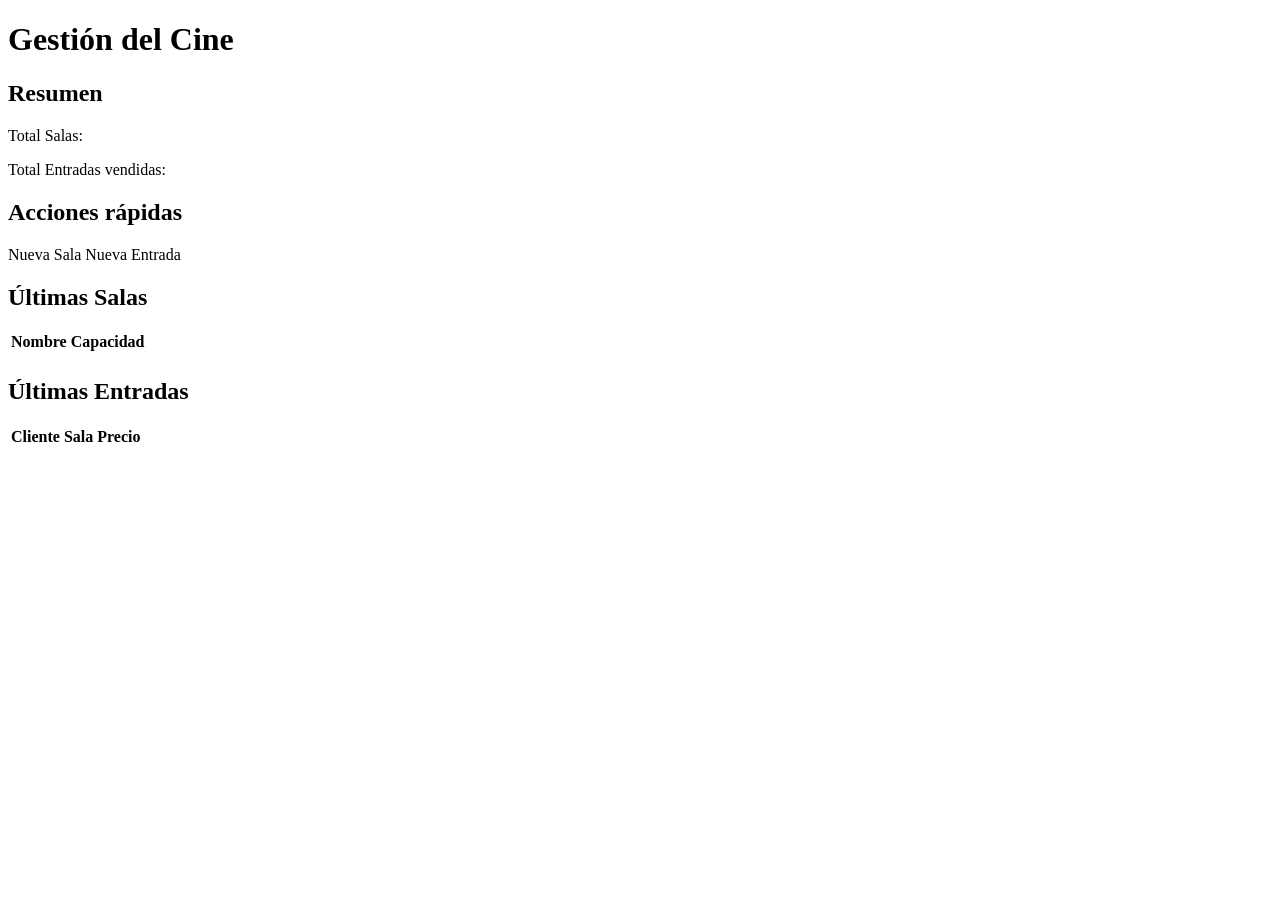
<file: RobertoMontanesRamos/src/main/resources/templates/index.html>
<!DOCTYPE html>
<html xmlns:th="http://www.thymeleaf.org">
    <title>Inicio - Cine</title>
</head>
<body>
<div th:replace="fragments/header :: header"></div>

<main class="container my-5">
    <h1 class="mb-4">Gestión del Cine</h1>
    
    <div class="row">
        <div class="col-md-6">
            <div class="card mb-4">
                <div class="card-header bg-primary text-white">
                    <h2>Resumen</h2>
                </div>
                <div class="card-body">
                    <p>Total Salas: <span th:text="${#lists.size(salas)}" class="badge bg-secondary"></span></p>
                    <p>Total Entradas vendidas: <span th:text="${#lists.size(entradas)}" class="badge bg-success"></span></p>
                </div>
            </div>
        </div>
        
        <div class="col-md-6">
            <div class="card mb-4">
                <div class="card-header bg-primary text-white">
                    <h2>Acciones rápidas</h2>
                </div>
                <div class="card-body">
                    <a th:href="@{/admin/sala/nueva}" class="btn btn-success me-2">Nueva Sala</a>
                    <a th:href="@{/admin/entrada/nueva}" class="btn btn-success">Nueva Entrada</a>
                </div>
            </div>
        </div>
    </div>
    
    <div class="row">
        <div class="col-md-6">
            <div class="card">
                <div class="card-header bg-info text-white">
                    <h2>Últimas Salas</h2>
                </div>
                <div class="card-body">
                    <table class="table table-striped">
                        <thead>
                            <tr>
                                <th>Nombre</th>
                                <th>Capacidad</th>
                            </tr>
                        </thead>
                        <tbody>
                            <tr th:each="sala : ${salas}">
                                <td th:text="${sala.nombre}"></td>
                                <td th:text="${sala.capacidad}"></td>
                            </tr>
                        </tbody>
                    </table>
                </div>
            </div>
        </div>
        
        <div class="col-md-6">
            <div class="card">
                <div class="card-header bg-info text-white">
                    <h2>Últimas Entradas</h2>
                </div>
                <div class="card-body">
                    <table class="table table-striped">
                        <thead>
                            <tr>
                                <th>Cliente</th>
                                <th>Sala</th>
                                <th>Precio</th>
                            </tr>
                        </thead>
                        <tbody>
                            <tr th:each="entrada : ${entradas}">
                                <td th:text="${entrada.cliente}"></td>
                                <td th:text="${entrada.sala.nombre}"></td>
                                <td th:text="${#numbers.formatDecimal(entrada.precio, 1, 2)} + ' €'"></td>
                            </tr>
                        </tbody>
                    </table>
                </div>
            </div>
        </div>
    </div>
</main>

<div th:replace="fragments/footer :: footer"></div>
</body>
</html>
</file>
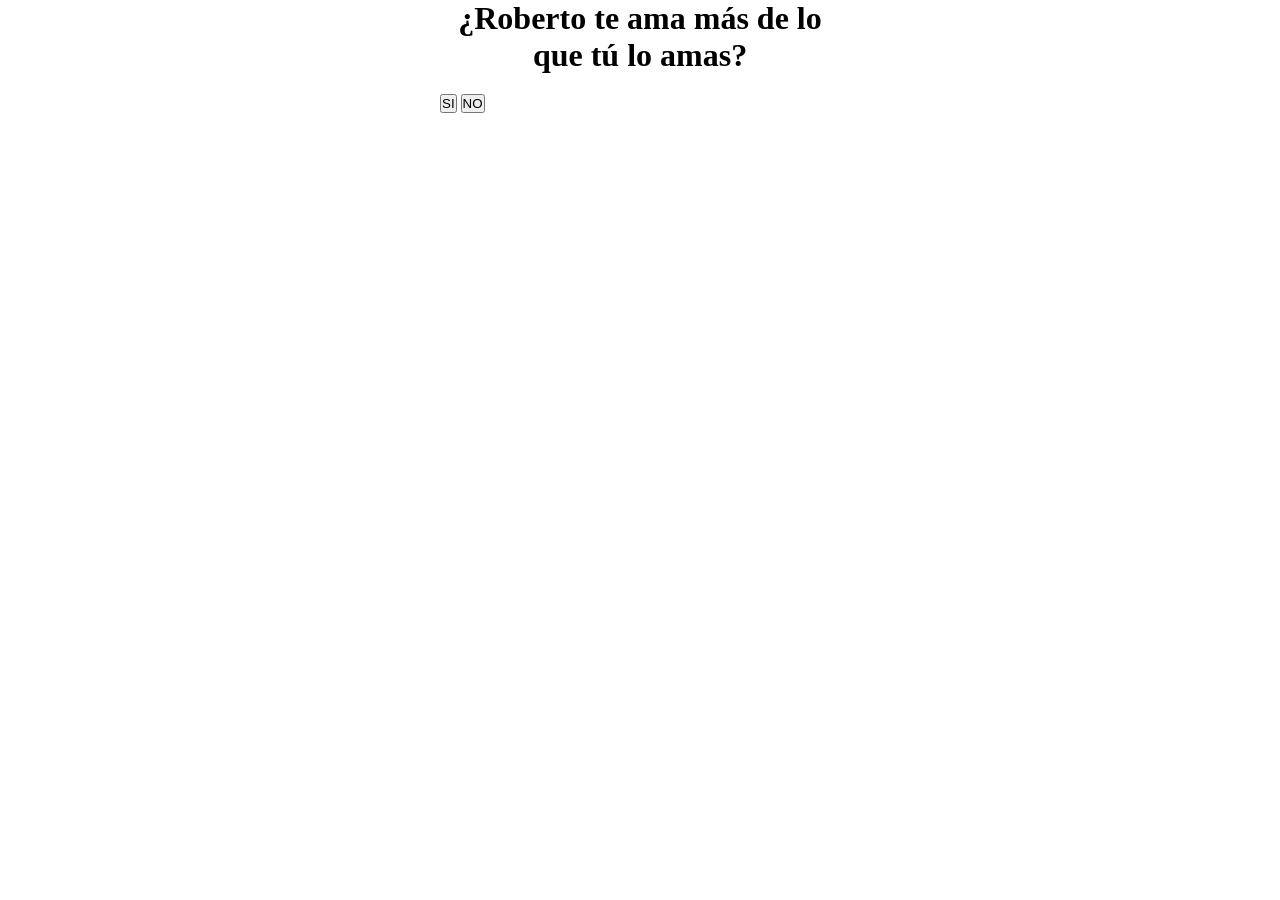
<file: YoMas/src/main/resources/templates/index.html>
<!DOCTYPE html>
<html lang="en">
<head>
    <meta charset="UTF-8">
    <meta name="viewport" content="width=device-width, initial-scale=1.0">
    <title>Document</title>
    <link rel="stylesheet" href="../static/styles.css">
</head>
<body>
    <form action="">
        <header>
            <h1>¿Roberto te ama más de lo que tú lo amas?</h1>            
        </header>
        <main>
            <button id="si">SI</button>
            <button id="no">NO</button>

        </main>
        <footer></footer>
    </form>
</body>
</html>
</file>
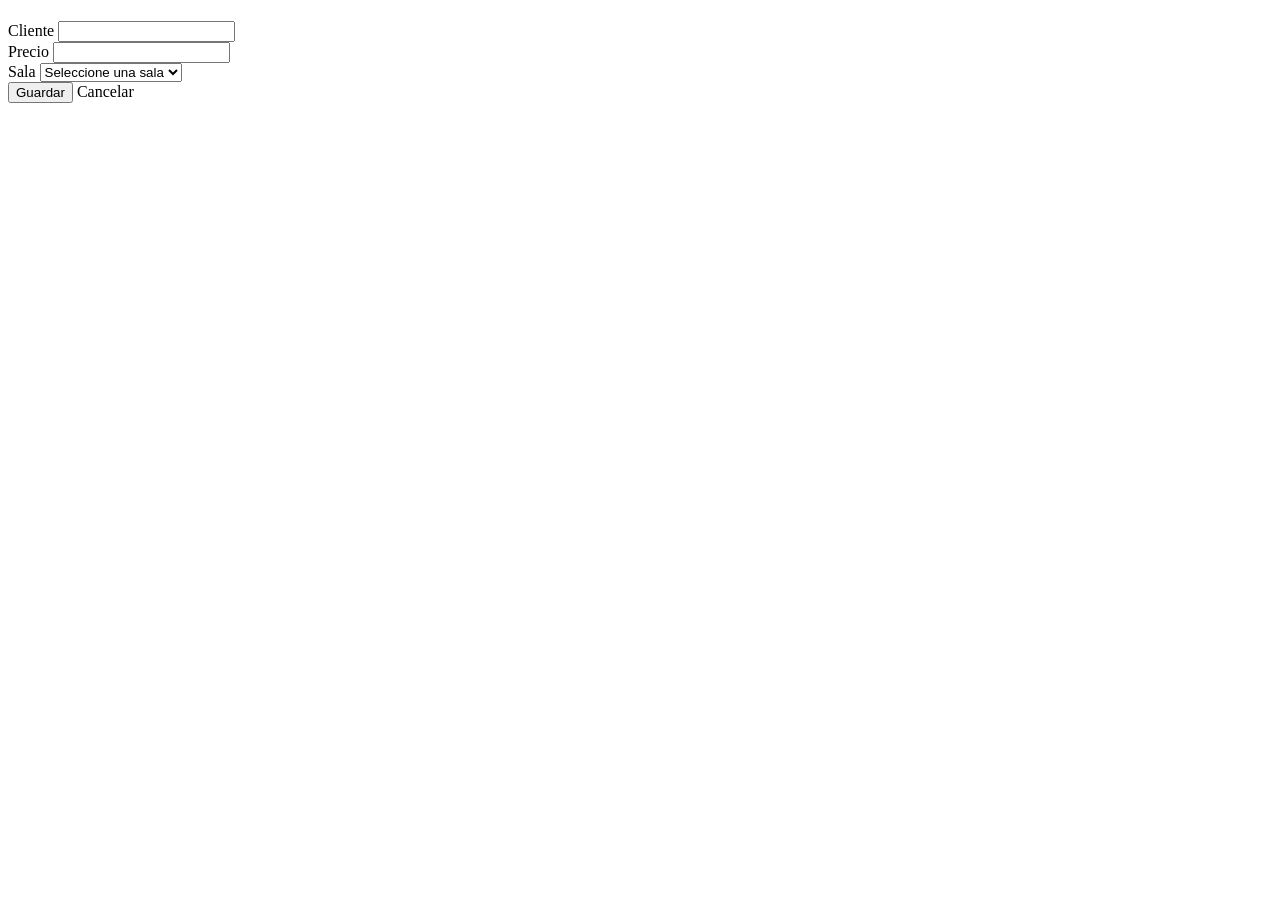
<file: RobertoMontanesRamos/src/main/resources/templates/entrada/entrada-form.html>
<!DOCTYPE html>
<html xmlns:th="http://www.thymeleaf.org">
    <title th:text="${entrada.id != null} ? 'Editar Entrada' : 'Nueva Entrada'"></title>
</head>
<body>
<div th:replace="fragments/header :: header"></div>

<main class="container my-5">
    <h1 class="mb-4" th:text="${entrada.id != null} ? 'Editar Entrada' : 'Nueva Entrada'"></h1>
    
    <form th:action="@{/admin/entrada/submit}" th:object="${entrada}" method="post">
        <div class="mb-3">
            <label for="cliente" class="form-label">Cliente</label>
            <input type="text" class="form-control" id="cliente" th:field="*{cliente}" required>
        </div>
        <div class="mb-3">
            <label for="precio" class="form-label">Precio</label>
            <input type="number" step="0.01" class="form-control" id="precio" th:field="*{precio}" required>
        </div>
        <div class="mb-3">
            <label for="sala" class="form-label">Sala</label>
            <select class="form-select" id="sala" name="salaId" required>
                <option value="">Seleccione una sala</option>
                <option th:each="sala : ${salas}" 
                        th:value="${sala.id}" 
                        th:text="${sala.nombre + ' (Capacidad: ' + sala.capacidad + ')'}"
                        th:selected="${entrada.sala != null and entrada.sala.id == sala.id}">
                </option>
            </select>
        </div>
        
        <button type="submit" class="btn btn-primary">Guardar</button>
        <a th:href="@{/admin/entrada/}" class="btn btn-secondary">Cancelar</a>
    </form>
</main>

<div th:replace="fragments/footer :: footer"></div>
</body>
</html>
</file>
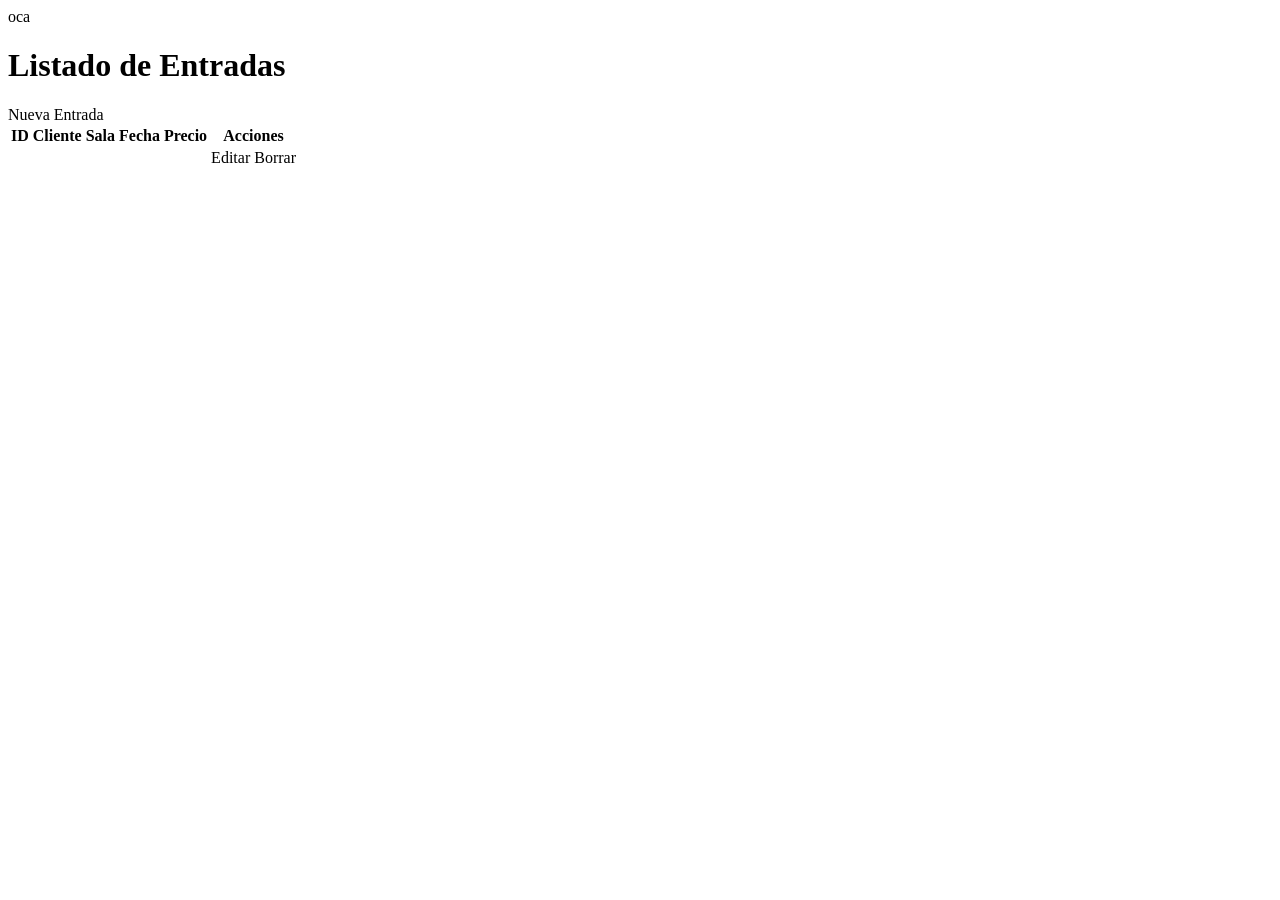
<file: RobertoMontanesRamos/src/main/resources/templates/entrada/list-entradas.html>
<!DOCTYPE html>
<html xmlns:th="http://www.thymeleaf.org">
oca    <title>Listado de Entradas</title>
</head>
<body>
<div th:replace="fragments/header :: header"></div>

<main class="container my-5">
    <h1 class="mb-4">Listado de Entradas</h1>
    
    <a th:href="@{/admin/entrada/nueva}" class="btn btn-primary mb-3">Nueva Entrada</a>
    
    <table class="table table-striped">
        <thead>
            <tr>
                <th>ID</th>
                <th>Cliente</th>
                <th>Sala</th>
                <th>Fecha</th>
                <th>Precio</th>
                <th>Acciones</th>
            </tr>
        </thead>
        <tbody>
            <tr th:each="entrada : ${entradas}">
                <td th:text="${entrada.id}"></td>
                <td th:text="${entrada.cliente}"></td>
                <td th:text="${entrada.sala.nombre}"></td>
                <td th:text="${#temporals.format(entrada.fechaHora, 'dd/MM/yyyy HH:mm')}"></td>
                <td th:text="${#numbers.formatDecimal(entrada.precio, 1, 2)} + ' €'"></td>
                <td>
                    <a th:href="@{/admin/entrada/editar/{id}(id=${entrada.id})}" class="btn btn-sm btn-warning">Editar</a>
                    <a th:href="@{/admin/entrada/borrar/{id}(id=${entrada.id})}" class="btn btn-sm btn-danger">Borrar</a>
                </td>
            </tr>
        </tbody>
    </table>
</main>

<div th:replace="fragments/footer :: footer"></div>
</body>
</html>
</file>
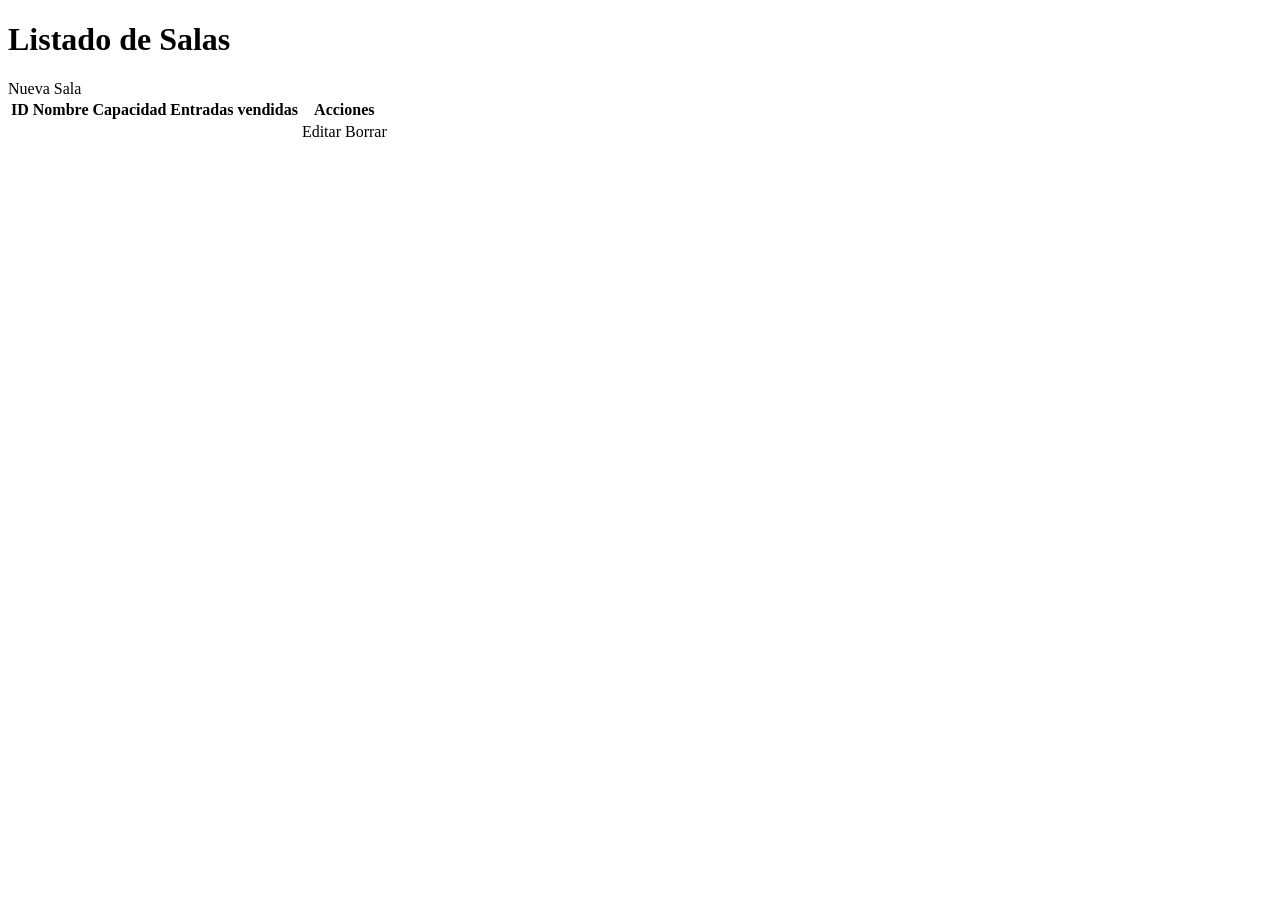
<file: RobertoMontanesRamos/src/main/resources/templates/sala/list-salas.html>
<!DOCTYPE html>
<html xmlns:th="http://www.thymeleaf.org">
    <title>Listado de Salas</title>
</head>
<body>
<div th:replace="fragments/header :: header"></div>

<main class="container my-5">
    <h1 class="mb-4">Listado de Salas</h1>
    
    <a th:href="@{/admin/sala/nueva}" class="btn btn-primary mb-3">Nueva Sala</a>
    
    <table class="table table-striped">
        <thead>
            <tr>
                <th>ID</th>
                <th>Nombre</th>
                <th>Capacidad</th>
                <th>Entradas vendidas</th>
                <th>Acciones</th>
            </tr>
        </thead>
        <tbody>
            <tr th:each="sala : ${salas}">
                <td th:text="${sala.id}"></td>
                <td th:text="${sala.nombre}"></td>
                <td th:text="${sala.capacidad}"></td>
                <td th:text="${#lists.size(sala.entradas)}"></td>
                <td>
                    <a th:href="@{/admin/sala/editar/{id}(id=${sala.id})}" class="btn btn-sm btn-warning">Editar</a>
                    <a th:href="@{/admin/sala/borrar/{id}(id=${sala.id})}" class="btn btn-sm btn-danger">Borrar</a>
                </td>
            </tr>
        </tbody>
    </table>
</main>

<div th:replace="fragments/footer :: footer"></div>
</body>
</html>
</file>
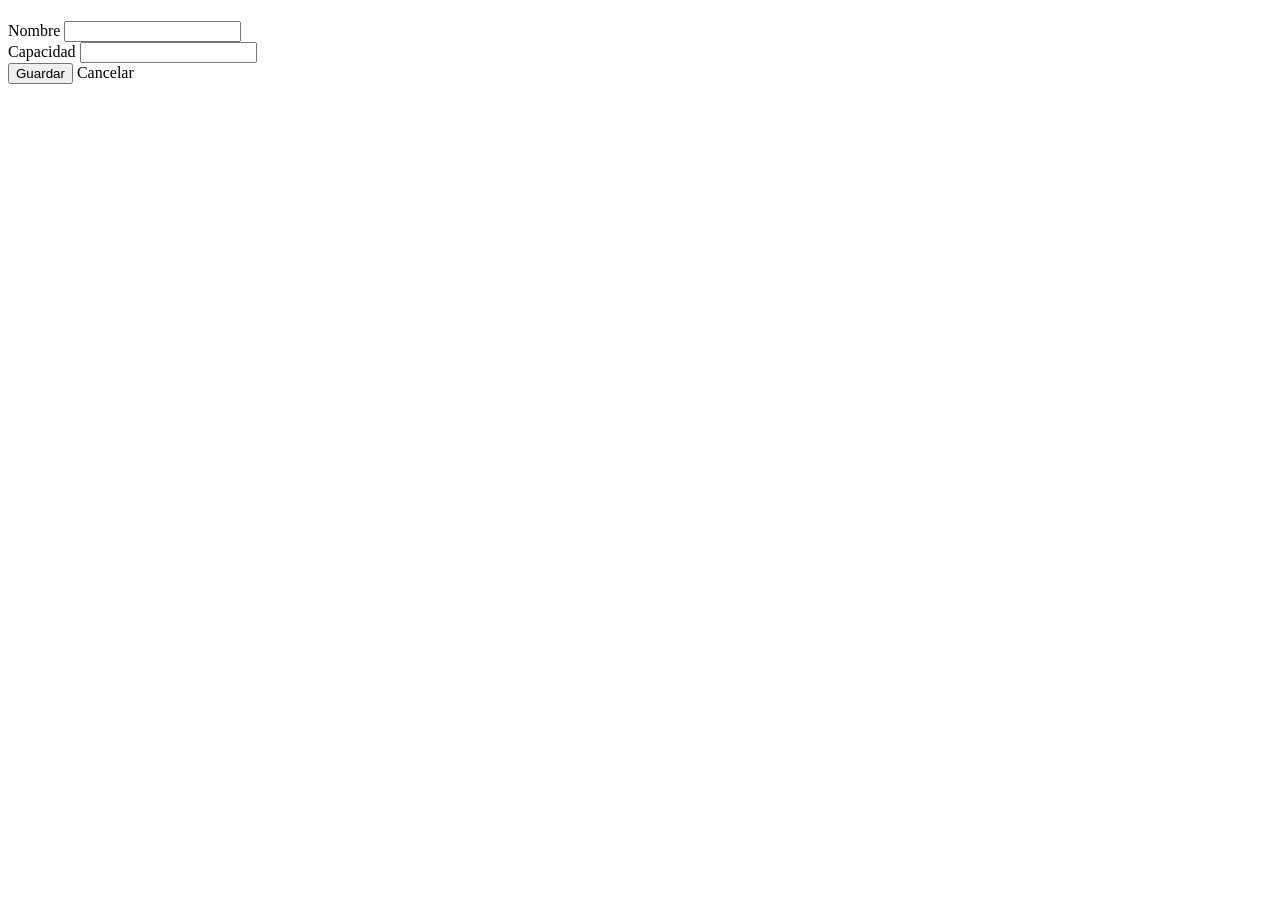
<file: RobertoMontanesRamos/src/main/resources/templates/sala/sala-form.html>
<!DOCTYPE html>
<html xmlns:th="http://www.thymeleaf.org">
    <title th:text="${sala.id != null} ? 'Editar Sala' : 'Nueva Sala'"></title>
</head>
<body>
<div th:replace="fragments/header :: header"></div>

<main class="container my-5">
    <h1 class="mb-4" th:text="${sala.id != null} ? 'Editar Sala' : 'Nueva Sala'"></h1>
    
    <form th:action="@{/admin/sala/submit}" th:object="${sala}" method="post">
        <div class="mb-3">
            <label for="nombre" class="form-label">Nombre</label>
            <input type="text" class="form-control" id="nombre" th:field="*{nombre}" required>
        </div>
        <div class="mb-3">
            <label for="capacidad" class="form-label">Capacidad</label>
            <input type="number" class="form-control" id="capacidad" th:field="*{capacidad}" required>
        </div>
        
        <button type="submit" class="btn btn-primary">Guardar</button>
        <a th:href="@{/admin/sala/}" class="btn btn-secondary">Cancelar</a>
    </form>
</main>

<div th:replace="fragments/footer :: footer"></div>
</body>
</html>
</file>
<file: YoMas/src/main/resources/static/styles.css>
*{
    box-sizing: border-box;
    margin: 0;
    padding: 0;
}

form {
    display: flex;
    flex-direction: column;
    width: 100%;
    max-width: 400px;
    margin: 0 auto;
}
form header {
    text-align: center;
    margin-bottom: 20px;
}
form label {
    margin-bottom: 5px;
}
</file>
